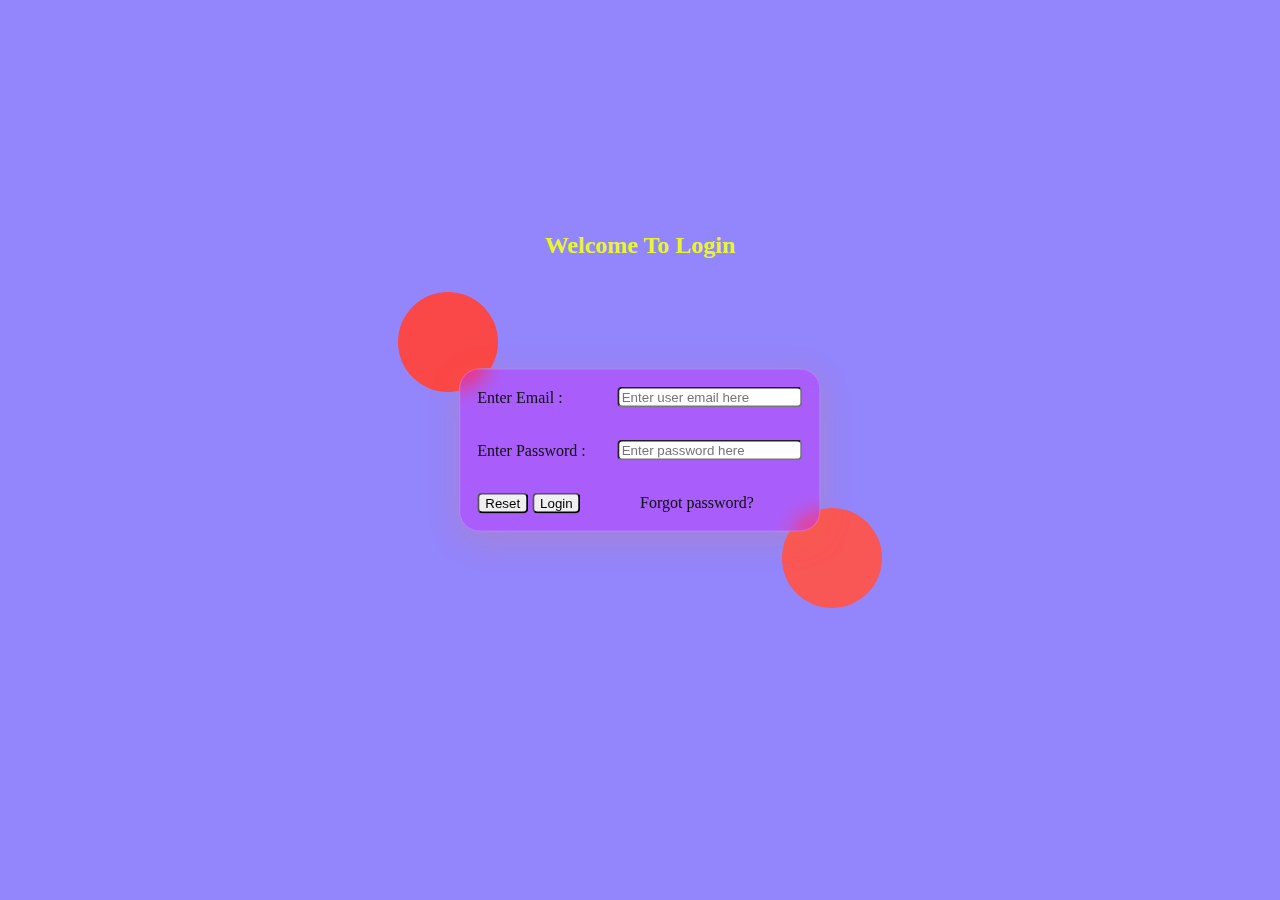
<file: login.html>
<!DOCTYPE html>
<html lang="en">
<head>
    <meta charset="UTF-8">
    <meta http-equiv="X-UA-Compatible" content="IE=edge">
    <meta name="viewport" content="width=device-width, initial-scale=1.0">
    <title>login form</title>
    <link rel="stylesheet" href="sample.css">
    <script src="sample.js"></script>
</head>
<body>
    <div class="luv"></div>
    <div class="hate"></div>
    <h2>Welcome To Login</h2>
    <table cellspacing="2" cellpadding="15" border="0">
        <tr>
            <td>Enter Email :</td>
            <td><input type="email" placeholder="Enter user email here" id="email"></td>
        </tr>
        <tr>
            <td>Enter Password :</td>
            <td><input type="password" placeholder="Enter password here" id="pwd1"></td>
        </tr>
        <tr>
            <td>
                <input type="submit" value="Reset" onclick="clearFunc()">
                <input type="submit" value="Login" onclick="login()">
            </td>
            <td>
                <a href="#" onclick="forPass()">Forgot password?</a>
            </td>
        </tr>
    </table>
</body>
</html>
</file>
<file: sample.css>
body
{
    background-color:rgb(147, 133, 252);
    font-family: 'Times New Roman', Times, serif;
}
table
{
    color: rgb(12, 12, 12);
    position: absolute;
    top: 50%;
    left: 50%;
    transform: translate(-50%,-50%);
    background: rgba(212, 21, 250, 0.35);
    box-shadow: 0 8px 32px 0 rgba(243, 119, 42, 0.2);
    backdrop-filter: blur( 9.5px );
    -webkit-backdrop-filter: blur( 9.5px );
    border-radius: 20px;
    border: 1px solid rgba( 255, 255, 255, 0.18 );
}
h2
{
    position: absolute;
    top: 25%;
    left: 50%;
    transform: translate(-50%,-50%);
    color: rgb(233, 246, 47);
}
a{
    text-decoration: none;
    position: absolute;
    left: 50%;
    top: 77%;
    color: rgb(12, 12, 12);
}
input{
    border-radius: 5px;
}
.luv{
    position: absolute;
    height: 100px;
    width: 100px;
    border-radius: 100%;
    background-color: rgb(250, 71, 71);
    top: 38%;
    left: 35%;
    transform: translate(-50%,-50%);
}
.hate{
    position: absolute;
    height: 100px;
    width: 100px;
    border-radius: 100%;
    background-color: rgb(249, 86, 86);
    top: 62%;
    left: 65%;
    transform: translate(-50%,-50%);
}
</file>
